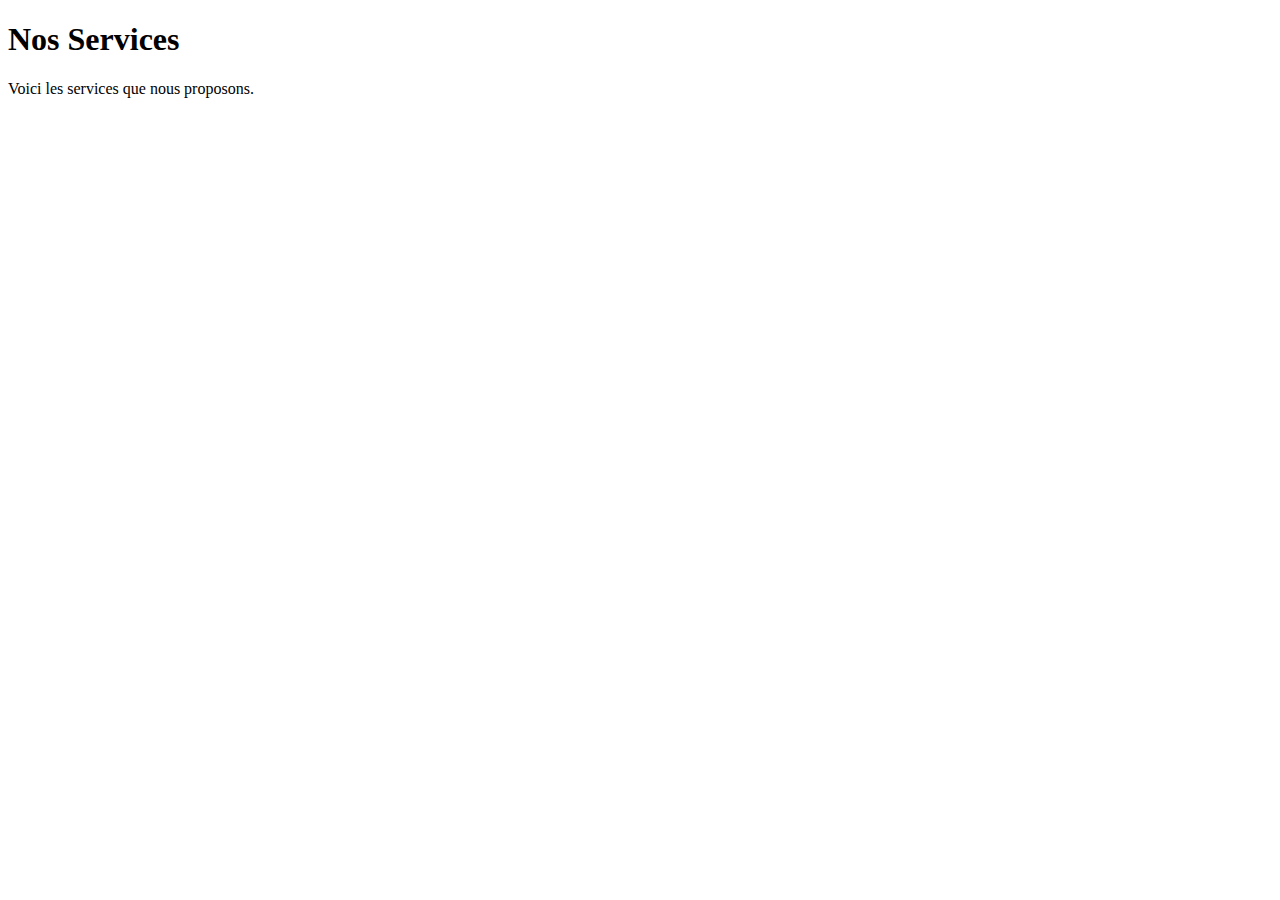
<file: contact.html>
<!DOCTYPE html>
<html lang="fr">
<head>
    <meta charset="UTF-8">
    <meta name="viewport" content="width=device-width, initial-scale=1.0">
    <title>Service</title>
</head>
<body>
    <h1>Nos Services</h1>
    <p>Voici les services que nous proposons.</p>
</body>
</html>
</file>
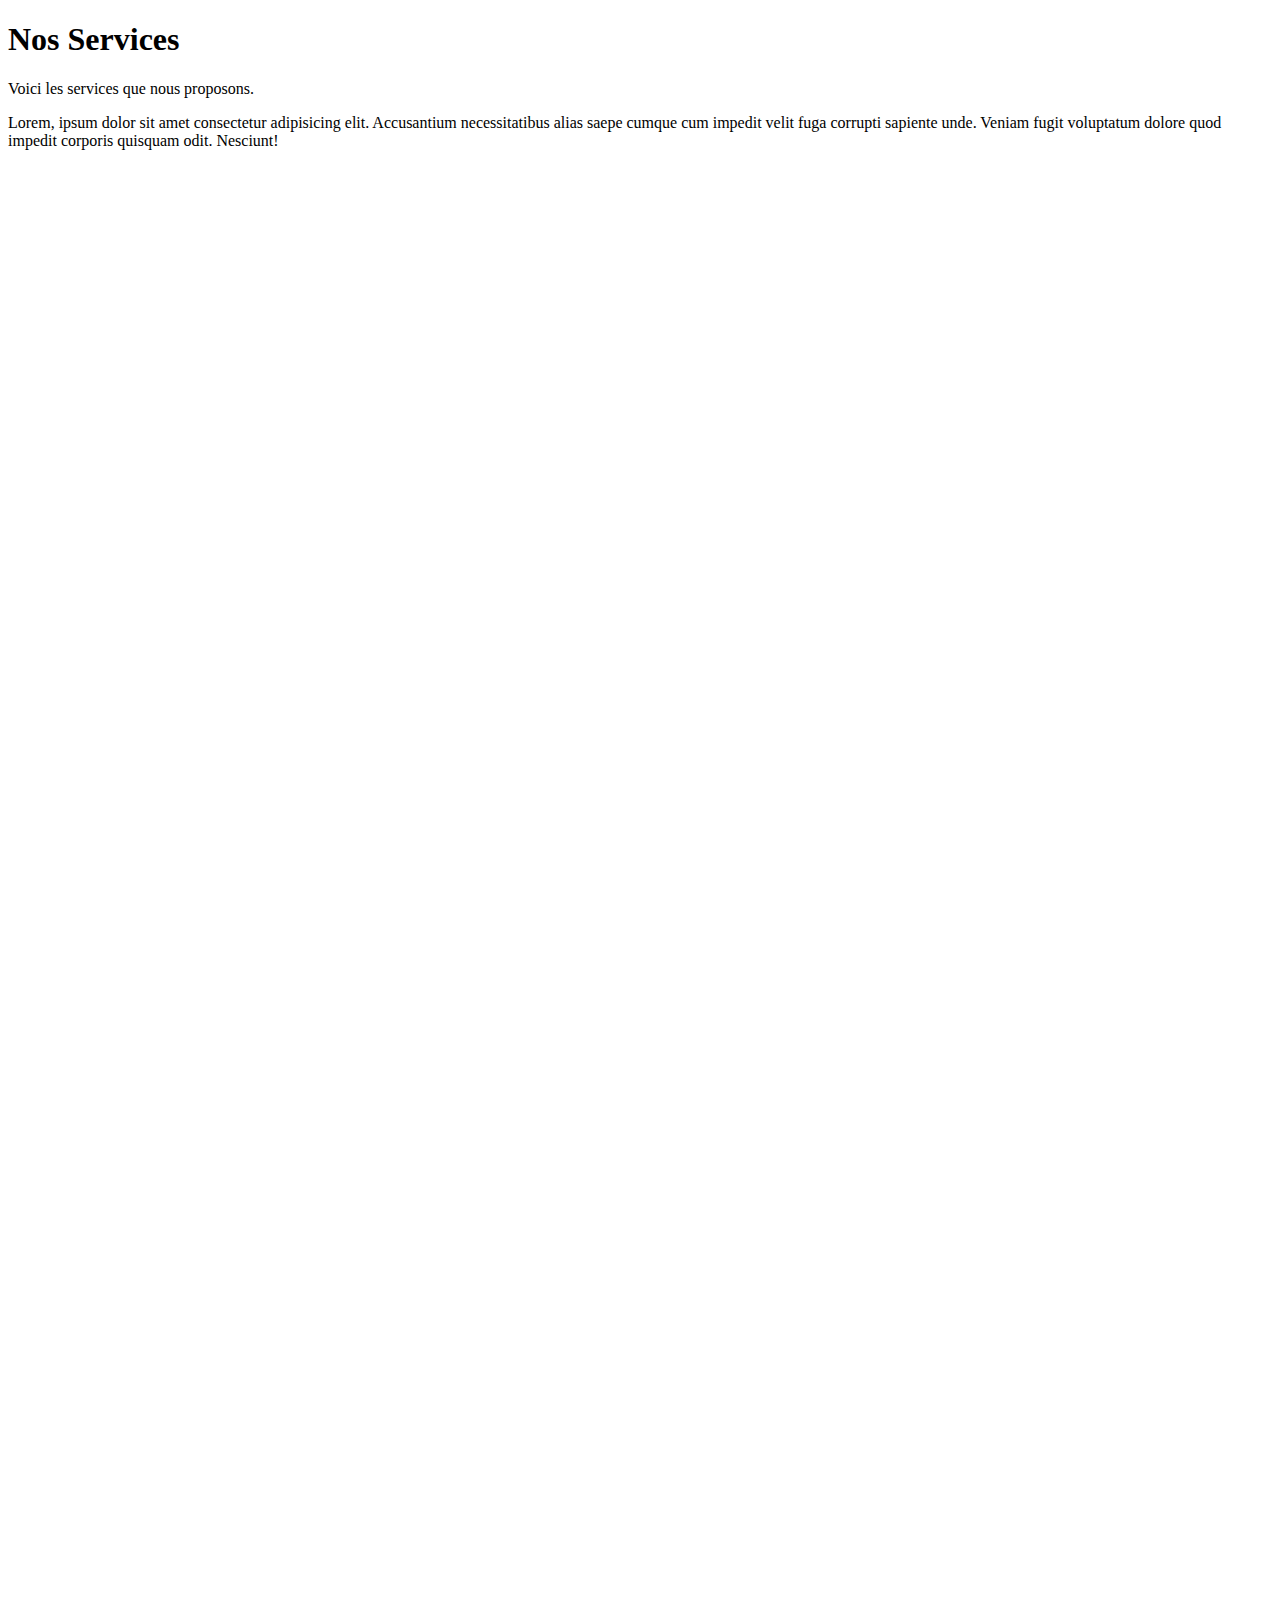
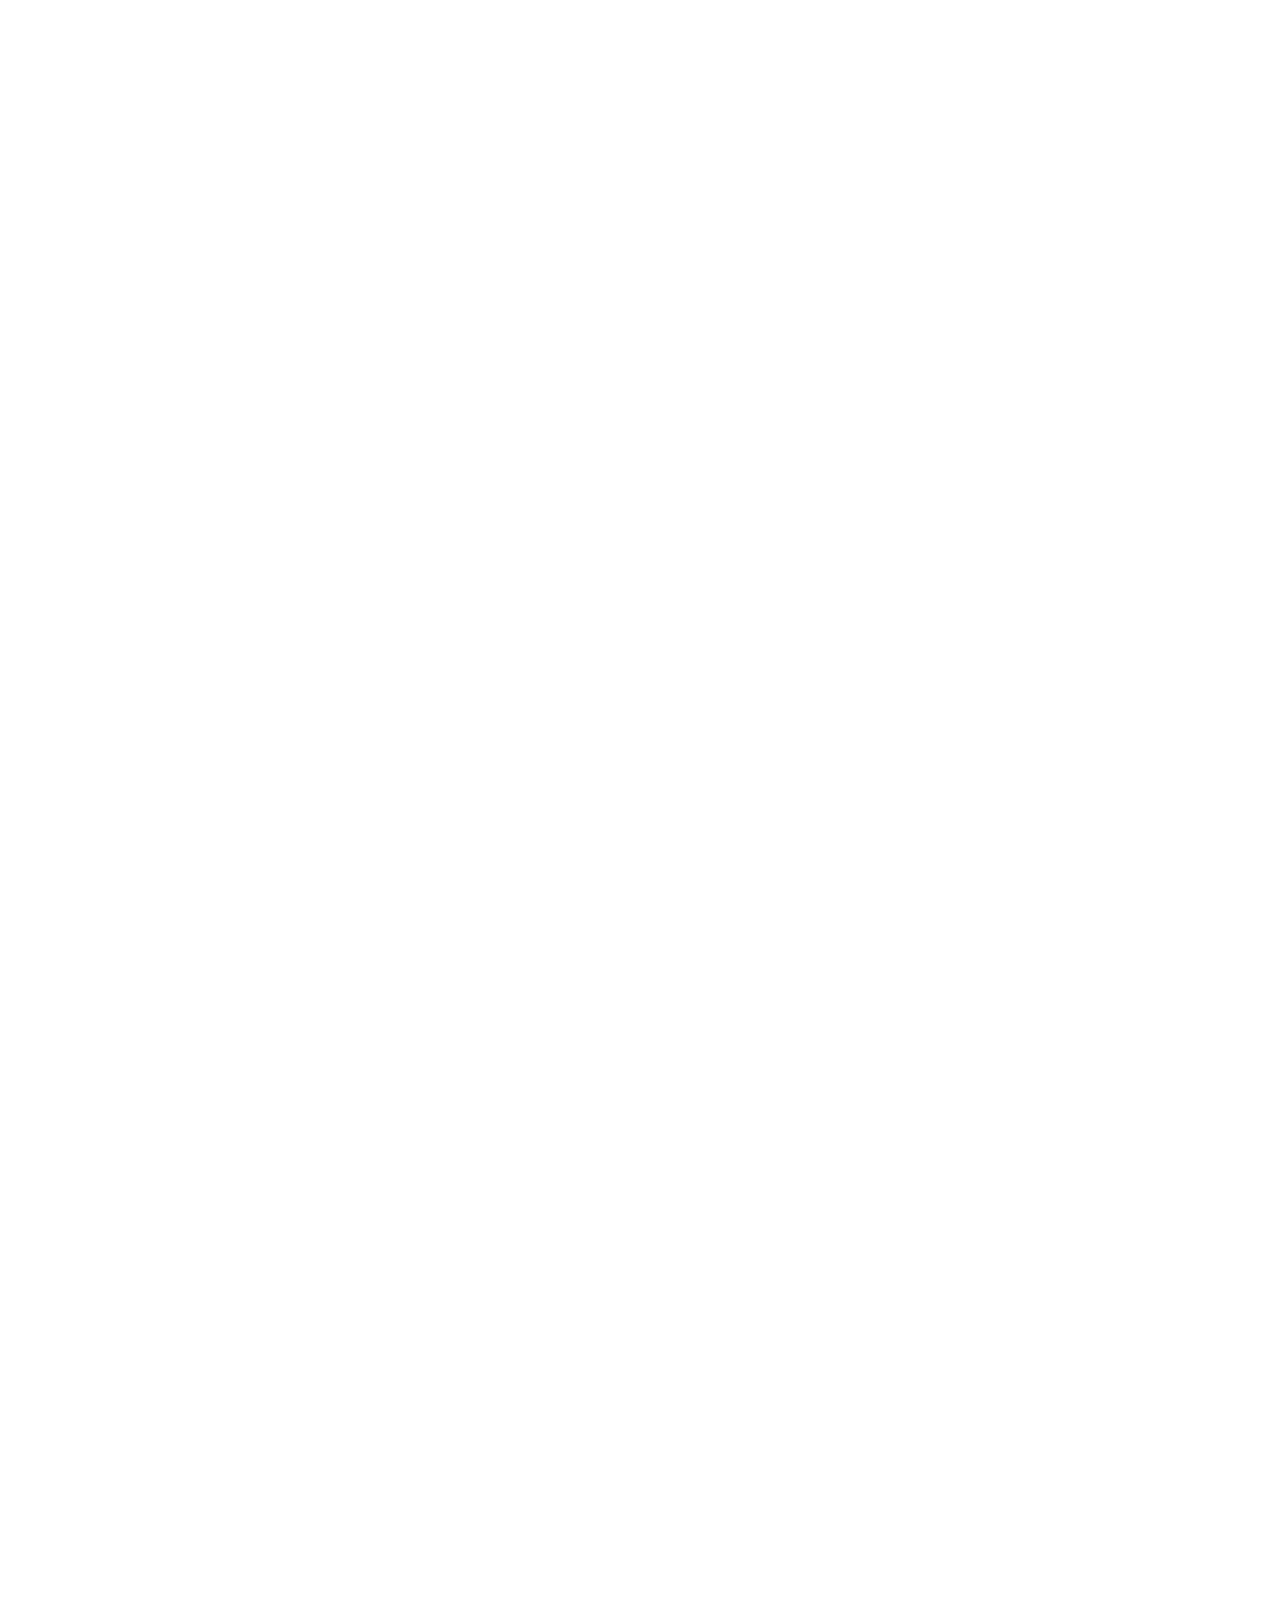
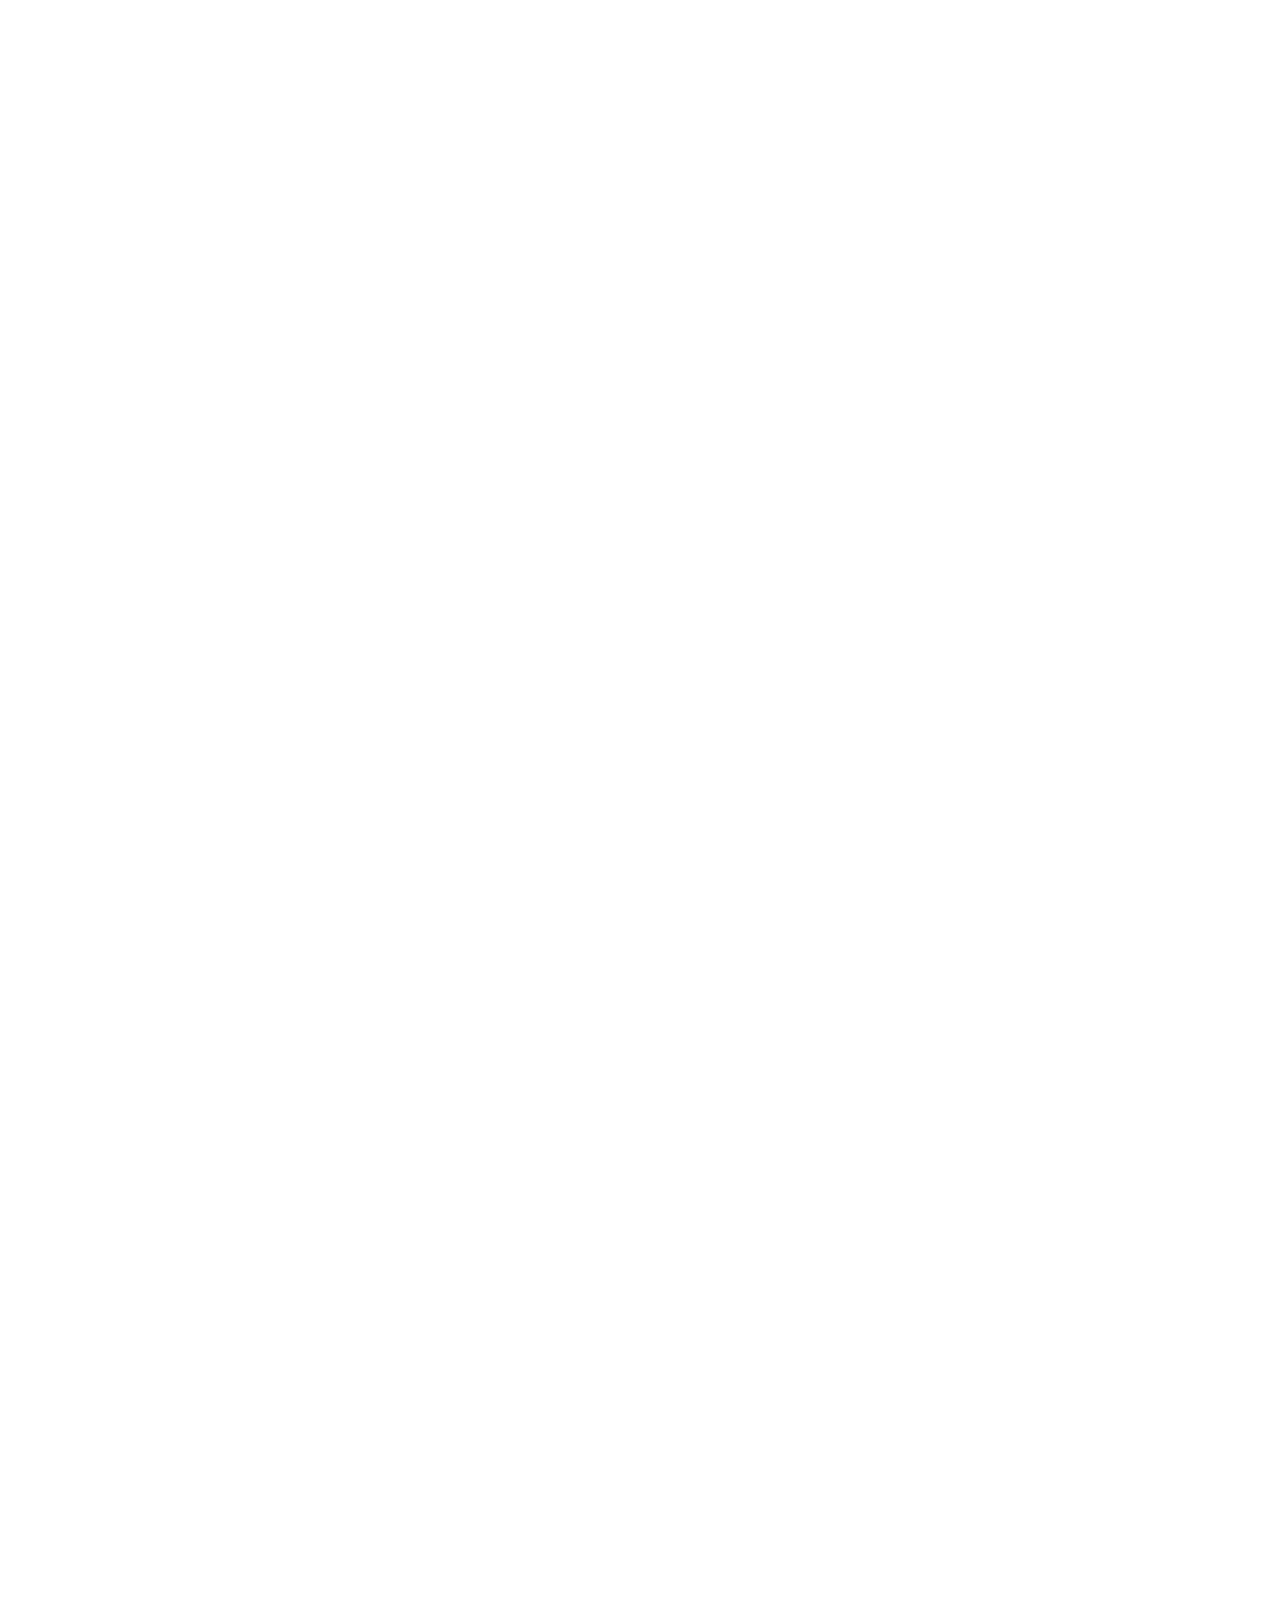
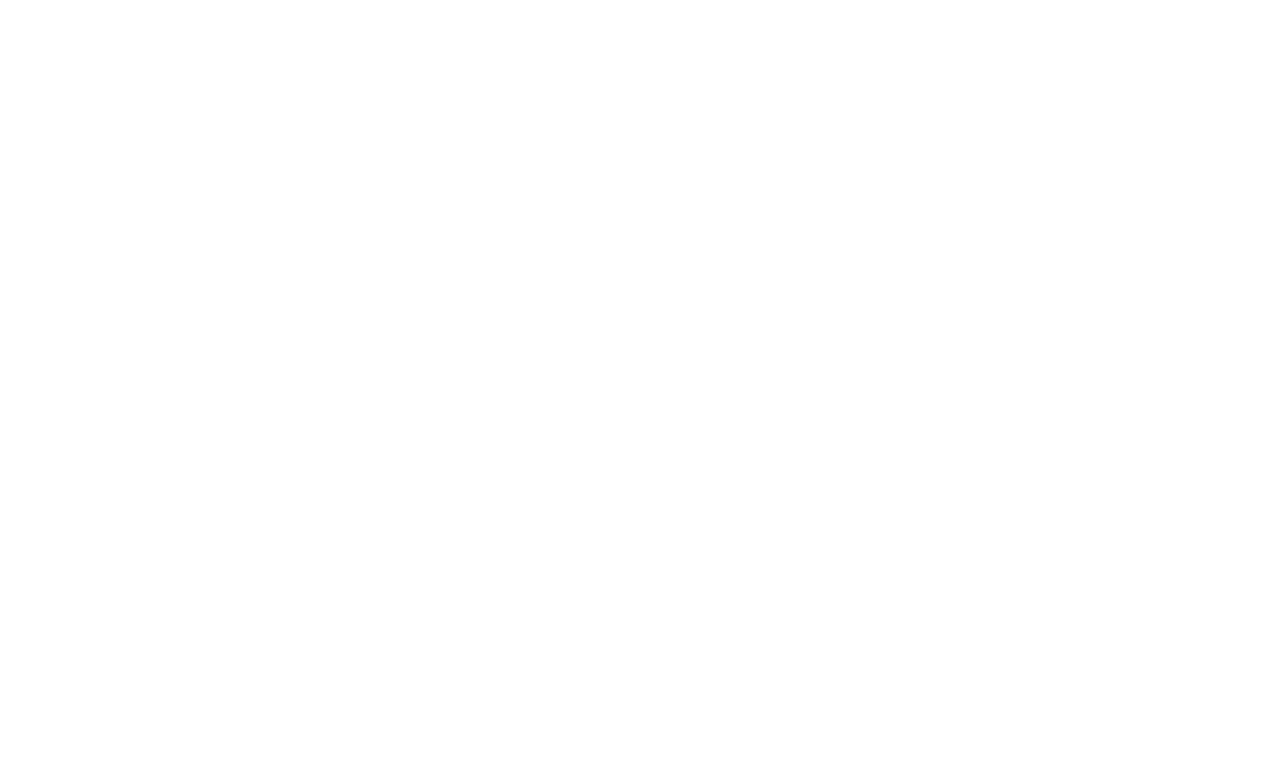
<file: service.html>
<!DOCTYPE html>
<html lang="fr">
<head>
    <meta charset="UTF-8">
    <meta name="viewport" content="width=device-width, initial-scale=1.0">
    <title>Service</title>
</head>
<body>
    <h1>Nos Services</h1>
    <p>Voici les services que nous proposons.</p>
    <p>Lorem, ipsum dolor sit amet consectetur adipisicing elit. Accusantium necessitatibus alias saepe cumque cum impedit velit fuga corrupti sapiente unde. Veniam fugit voluptatum dolore quod impedit corporis quisquam odit. Nesciunt!</p>
    <div>
        <iframe src="https://docs.google.com/forms/d/e/1FAIpQLSfUgiM-XqHV-W3OSYXy_1ajcLJNbKgpb5eoP3a9wkudRlwx9g/viewform?embedded=true" width="640" height="5399" frameborder="0" marginheight="0" marginwidth="0">Chargement…</iframe>
    </div>
</body>
</html>
</file>
